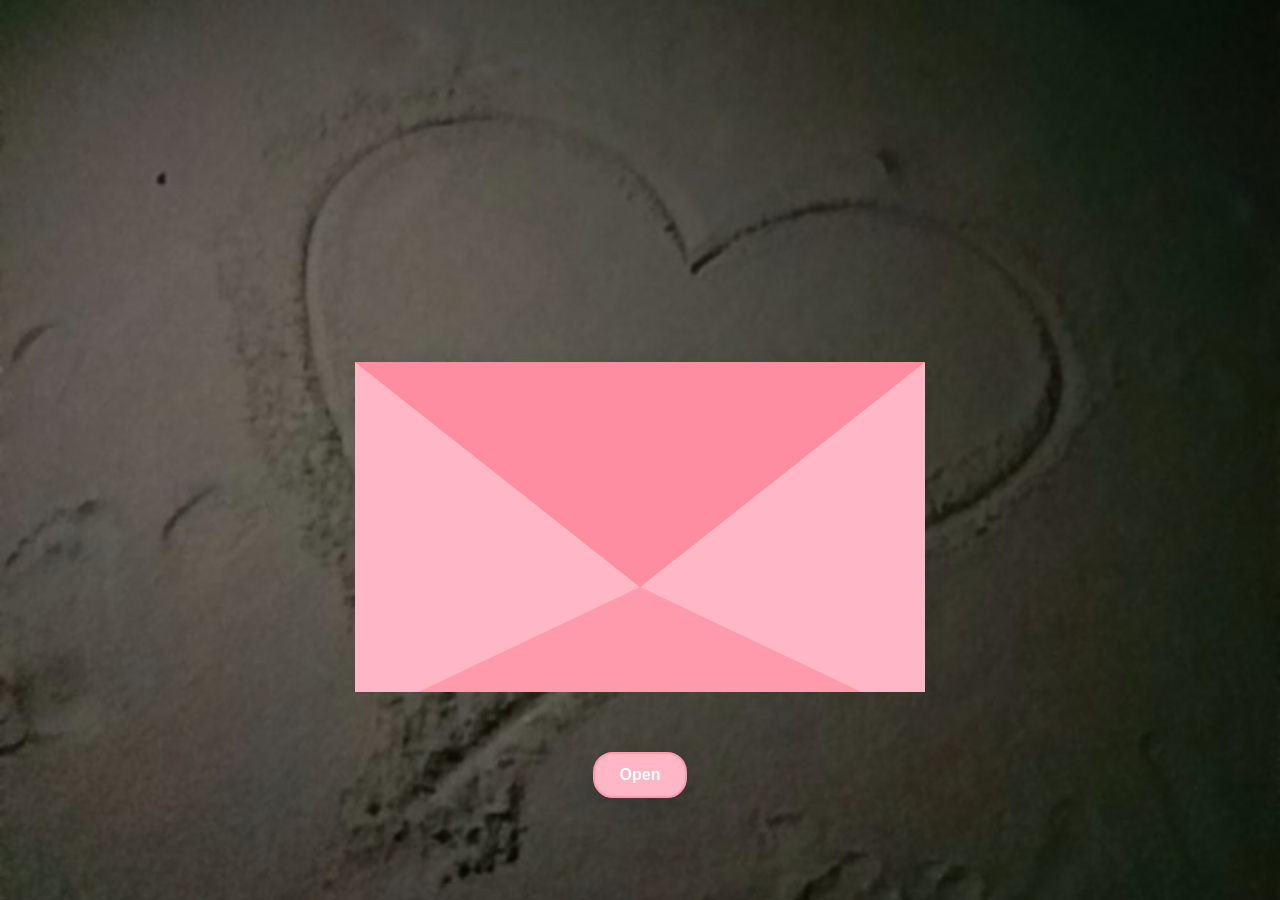
<file: index.html>
<!DOCTYPE html>
<html>

<head>
    <meta charset="UTF-8" />
    <meta name="viewport" content="width=device-width, initial-scale=1.0" />
    <link rel="icon" type="image/png" href="https://i.postimg.cc/qvjz8QFW/Logo.png" />
    <title>💌</title>
    <link href="https://fonts.googleapis.com/css2?family=Pacifico&family=Poppins:wght@400;600&display=swap"
        rel="stylesheet" />
    <link rel="stylesheet" href="./style/style.css?v=1.3">
</head>

<body>
    <div class="envelope-scaler">
        <div class="envlope-wrapper">
            <div id="envelope" class="close">
                <div class="wax-seal"></div>
                <div class="front flap"></div>
                <div class="front pocket"></div>
                <div class="letter">
                    <div class="letter-corner corner-tl"></div>
                    <div class="letter-corner corner-br"></div>
                    <div class="message">
                        <div class="lyrics">
                            <div class="lyric-page active" id="page1">
                                <p>Đừng ghét anh nhé em!</p>
                            </div>
                            <div class="lyric-page" id="page2">
                                <p>Vì cuộc sống này vốn đã có quá nhiều mỏi mệt.</p>
                            </div>
                            <div class="lyric-page" id="page3">
                                <p>Anh chỉ là một người bình thường, có lúc sai lầm, có lúc vụng về, nhưng chưa bao giờ ngừng thật lòng với em.</p>
                            </div>
                            <div class="lyric-page" id="page4">
                                <p>Nếu có điều gì khiến em buồn, anh mong em hiểu rằng anh cũng đang cố gắng từng ngày để trở nên tốt hơn, chỉ để xứng đáng với người con gái anh thương.</p>
                            </div>
                            <div class="lyric-page" id="page5">
                                <p>Tha thứ cho anh nhé!</p>
                            </div>
                            <div class="lyric-page" id="page6">
                                <p>Anh không hứa mình sẽ hoàn hảo, nhưng anh hứa sẽ luôn chân thành, luôn trân trọng và yêu thương em bằng tất cả những gì anh có.</p>
                            </div>
                            <div class="lyric-page" id="page7">
                                <p>Anh mong em có thể hiểu rằng anh luôn cố gắng hết sức để làm em hạnh phúc.</p>
                            </div>
                            <div class="lyric-page" id="page8">
                                <p>Mong em có thể bỏ qua những sai lầm của anh và dõi theo sự cố gắng từng ngày của anh.</p>
                            </div>
                            <div class="lyric-page" id="page9">
                                <p>Anh hy vọng em có thể cho anh một cơ hội để chứng minh rằng anh xứng đáng với em và có thể xây dựng một tương lai tốt đẹp cùng em.</p>
                            </div>
                            <div class="lyric-page" id="page10">
                                <p>Anh mong em sẽ luôn nghĩ về anh khi mệt mỏi, anh không muốn em cảm thấy cô đơn.</p>
                            </div>
                            <div class="lyric-page" id="page11">
                                <p>Anh muốn mình có thể làm em hạnh phúc hơn, nhưng anh không biết phải làm sao để em hiểu được nỗi lòng anh.</p>
                            </div>
                            <div class="lyric-page" id="page12">
                                <p>Anh hy vọng em cũng sẽ mở lòng và thay đổi để chúng mình có thể cùng nhau tiến về phía trước.</p>
                            </div>
                            <div class="lyric-page" id="page13">
                                <p>Anh biết giai đoạn này em đang rất mệt,</p>
                            </div>
                            <div class="lyric-page" id="page14">
                                <p>nhưng đã có anh ở đây cùng em vượt qua rồi này.</p>
                            </div>
                            <div class="lyric-page" id="page15">
                                <p>Anh biết bé của anh giỏi lắm, để bé chịu đựng nhiều rồi, thương bé lắm...</p>
                            </div>
                            <div class="lyric-page" id="page16">
                                <p>Anh mong dù sau này gặp chuyện gì thì mình cũng sẽ bình tĩnh ngồi lại với nhau nói chuyện để hiểu nhau hơn chứ không phải bỏ lỡ nhau để lại những kỉ niệm thanh xuân đáng nhớ.</p>
                            </div>
                            <div class="lyric-page" id="page17">
                                <p>Anh yêu em rất nhiều, và anh mong em cũng yêu anh như vậy.</p>
                            </div>
                        </div>
                    </div>
                </div>
                <div class="hearts">
                    <div class="heart a1"></div>
                    <div class="heart a2"></div>
                    <div class="heart a3"></div>
                </div>
                <div class="sparkles">
                    <div class="sparkle s1"></div>
                    <div class="sparkle s2"></div>
                    <div class="sparkle s3"></div>
                </div>
            </div>
            <div class="surrounding-photos" id="surroundingPhotos">
                <img src="images/1.jpg" alt="ảnh 1" />
                <img src="images/2.jpg" alt="ảnh 2" />
                <img src="images/3.jpg" alt="ảnh 3" />
                <img src="images/4.jpg" alt="ảnh 4" />
                <img src="images/5.jpg" alt="ảnh 5" />
                <img src="images/6.jpg" alt="ảnh 6" />
            </div>
        </div>
    </div>
    <div class="controls">
        <button id="openBtn">Open</button>
        <button id="resetBtn" style="display: none;">Close</button>
    </div>
    <audio id="sound" loop>
        <source src="./style/Nhac.mp3" type="audio/mpeg" />
    </audio>

    <script src="https://code.jquery.com/jquery-3.6.0.min.js"></script>
    <script src="./style/script.js"></script>
</body>

</html>
</file>
<file: style/style.css>
:root {
    --scale: 1;
    /* [CẤU HÌNH MÀU SẮC THƯ] - Bạn có thể đổi mã màu hex (#...) ở đây để thay màu thư */
    --color-env: #FFB7C5;
    /* Màu mặt ngoài của phong bì */
    --color-env2: #ff9aad;
    /* Màu mặt trong/nắp trong của phong bì */
    --color-flap: #ff8da1;
    /* Màu nắp gập của phong bì */
    --color-bg: #ed7fca;
    /* Màu nền dự phòng */
    --color-heart: #ff85a2;
    /* Màu của các trái tim bay lên */
    --color-sparkle: #fff;
    /* Màu của các lấp lánh (sparkle) bay lên */
    --wax-red: #c04040;
    /* Màu của con dấu sáp tròn */
}

html,
body {
    overflow-x: clip;
    width: 100%;
}

body {
    background-image: url('background.jpg');
    background-size: cover;
    background-position: center;
    background-repeat: no-repeat;
    margin: 0;
    min-height: 100vh;
    display: flex;
    flex-direction: column;
    align-items: center;
    justify-content: center;
    user-select: none;
    cursor: auto;
}


.envelope-scaler {
    display: flex;
    justify-content: center;
    align-items: center;
    width: 100%;
    height: calc(600px * var(--scale));
    margin-top: 0;
    overflow: hidden;
}

.envlope-wrapper {
    position: relative;
    height: 570px;
    /* Chiều cao khung chứa (đã tăng 1.5x từ 380px) */
    margin-top: 0;
    width: 900px;
    /* Chiều rộng khung chứa (đã tăng 1.5x từ 600px) */
    display: flex;
    justify-content: center;
    align-items: center;
    transform: scale(var(--scale));
    transform-origin: center center;
    flex-shrink: 0;
}

/* ===== ẢNH XUNG QUANH ===== */
.surrounding-photos {
    position: absolute;
    top: 0;
    left: 0;
    width: 100%;
    height: 100%;
    pointer-events: none;
    z-index: 0;
}

/* [CHỈNH KÍCH THƯỚC CÁC ẢNH XUNG QUANH]
   - width: 70px và height: 70px là kích thước mặc định của mỗi ảnh xung quanh.
   - Đã tăng 1.5x lên 100px để ảnh trông cân đối và rõ nét hơn.
*/
.surrounding-photos img {
    position: absolute;
    width: 160px;
    /* Chiều rộng ảnh (đã tăng từ 70px) */
    height: 160px;
    /* Chiều cao ảnh (đã tăng từ 70px) */
    border-radius: 12px;
    object-fit: cover;
    box-shadow: 0 4px 12px rgba(0, 0, 0, 0.2);
    border: 2px solid rgba(255, 255, 255, 0.8);
    opacity: 0;
    transition: opacity 0.6s ease, transform 0.6s ease;
    transform: scale(0.7) rotate(-5deg);
}

/* [CHỈNH VỊ TRÍ CÁC ẢNH XUNG QUANH]
   - Đã dịch chuyển các tọa độ ra xa hơn 1.5x để tránh đè lên phong bì lớn.
*/
.surrounding-photos img:nth-child(1) {
    top: -15px;
    left: -45px;
}

.surrounding-photos img:nth-child(2) {
    top: -15px;
    right: -45px;
}

.surrounding-photos img:nth-child(3) {
    bottom: -15px;
    left: -45px;
}

.surrounding-photos img:nth-child(4) {
    bottom: -15px;
    right: -45px;
}

.surrounding-photos img:nth-child(5) {
    top: 35%;
    left: -90px;
    width: 90px;
    height: 90px;
}

.surrounding-photos img:nth-child(6) {
    top: 35%;
    right: -90px;
    width: 90px;
    height: 90px;
}

/* Khi mở thư, ảnh hiện ra */
#envelope.open~.surrounding-photos img,
.open .surrounding-photos img {
    opacity: 1;
    transform: scale(1) rotate(0deg);
}

/* Khi đóng thư, ảnh biến mất */
#envelope.close~.surrounding-photos img {
    opacity: 0;
    transform: scale(0.7) rotate(-5deg);
}

/* ===== BỨC THƯ (PHONG BÌ) ===== */
/* [CHỈNH KÍCH THƯỚC PHONG BÌ]
   - width: Chiều rộng phong bì (mặc định 380px -> đã tăng lên 570px).
   - height: Chiều cao phong bì (mặc định 240px -> đã tăng lên 360px).
   - top: Khoảng cách dịch phong bì xuống dưới (mặc định 150px).
*/
#envelope {
    position: relative;
    width: 570px;
    /* Thay đổi chiều rộng phong bì (đã tăng 1.5x) */
    height: 360px;
    /* Thay đổi chiều cao phong bì (đã tăng 1.5x) */
    border-bottom-left-radius: 6px;
    border-bottom-right-radius: 6px;
    margin: 0 auto;
    top: 150px;
    background-color: var(--color-flap);
    box-shadow: 0 4px 20px rgba(0, 0, 0, .1);
    cursor: pointer;
    z-index: 1;
    animation: float 3s ease-in-out infinite;
}

.front {
    position: absolute;
    width: 0;
    height: 0;
    z-index: 3;
}

/* [CHỈNH ĐƯỜNG VIỀN KHỚP NẮP PHONG BÌ - FLAP]
   - border-left và border-right: Phải bằng đúng 1/2 chiều rộng phong bì (width là 570px -> 285px).
   - border-top: Chiều sâu của nắp gập khi đóng (mặc định 150px -> đã tăng lên 225px).
*/
.flap {
    border-left: 285px solid transparent;
    /* Phải bằng 1/2 width phong bì (285px) */
    border-right: 285px solid transparent;
    /* Phải bằng 1/2 width phong bì (285px) */
    border-bottom: 138px solid transparent;
    border-top: 225px solid var(--color-flap);
    /* Chiều sâu nắp gập (225px) */
    transform-origin: top;
    pointer-events: none;
}

/* [CHỈNH ĐƯỜNG VIỀN KHỚP TÚI PHONG BÌ - POCKET]
   - border-left và border-right: Phải bằng đúng 1/2 chiều rộng phong bì (width là 570px -> 285px).
   - border-bottom: Chiều cao phần túi đằng trước (mặc định 90px -> đã tăng lên 135px).
   - border-top: Chiều sâu phần rỗng (mặc định 150px -> đã tăng lên 225px).
*/
.pocket {
    border-left: 285px solid var(--color-env);
    /* Phải bằng 1/2 width phong bì (285px) */
    border-right: 285px solid var(--color-env);
    /* Phải bằng 1/2 width phong bì (285px) */
    border-bottom: 135px solid var(--color-env2);
    /* Chiều cao phần túi trước (135px) */
    border-top: 225px solid transparent;
    /* Chiều sâu rỗng (225px) */
    border-bottom-left-radius: 6px;
    border-bottom-right-radius: 6px;
    z-index: 1;
}

/* [CHỈNH KÍCH THƯỚC LÁ THƯ BÊN TRONG PHONG BÌ]
   - Lá thư nằm bên trong phong bì, tự động co giãn theo tỉ lệ % (mặc định 95%).
*/
.letter {
    position: relative;
    background-color: #e0d9dd;
    width: 95%;
    margin: 0 auto;
    height: 120%;
    top: 0;
    border-radius: 6px;
    box-shadow: 0 2px 26px rgba(0, 0, 0, .08);
    padding: 15px;
    /* Lề trong của lá thư */
    box-sizing: border-box;
    overflow: hidden;
    z-index: 2;
}

.letter:after {
    content: '';
    position: absolute;
    top: 0;
    bottom: 0;
    left: 0;
    right: 0;
    background-image: linear-gradient(180deg,
            rgba(255, 255, 255, 0.00) 25%,
            rgba(255, 231, 236, 0.70) 55%,
            rgba(255, 231, 236, 1.00) 100%);
    pointer-events: none;
}

.message {
    position: relative;
    z-index: 2;
    font-family: 'Pacifico', cursive;
    color: #d46a84;
    text-align: center;
    line-height: 1.4;
    padding: 5px;
    height: 100%;
    overflow-y: auto;
    -ms-overflow-style: none;
    /* IE and Edge */
    scrollbar-width: none;
    /* Firefox */
}

.message::-webkit-scrollbar {
    display: none;
    /* Chrome, Safari and Opera */
}

.message p {
    margin: 10px 0;
    font-size: 1.4em;
    text-shadow: 0 2px 3px rgba(0, 0, 0, 0.1);
}

/* [CHỈNH KÍCH THƯỚC VÙNG CHỮ VÀ FONT CHỮ]
   - max-height: Đã tăng lên 220px (từ 130px) để tận dụng diện tích lá thư to hơn, hiển thị lời chúc thoáng mắt hơn.
*/
.lyrics {
    display: none;
    font-size: 1em;
    line-height: 1.5;
    text-align: center;
    opacity: 0;
    transition: opacity 1s ease-in;
    max-height: 360px;
    /* Tăng lên để chứa chữ thoải mái hơn */
    overflow-y: auto;
    -ms-overflow-style: none;
    /* IE and Edge */
    scrollbar-width: none;
    /* Firefox */
}

.lyrics::-webkit-scrollbar {
    display: none;
    /* Chrome, Safari and Opera */
}

.lyric-page {
    display: none;
    opacity: 0;
    transition: opacity 0.8s ease;
}

.lyric-page.active {
    display: block;
    opacity: 1;
}

.lyric-page.past {
    display: block;
    opacity: 0.55;
}

/* ===== HIỆU ỨNG MỞ/ĐÓNG ===== */
.open .flap {
    transform: rotateX(180deg);
    transition: transform 0.4s ease, z-index 0.6s;
    z-index: 1;
}

.close .flap {
    transform: rotateX(0deg);
    transition: transform 0.4s 0.6s ease, z-index 1s;
    z-index: 5;
}

.close .letter {
    transform: translateY(0px);
    opacity: 0;
    visibility: hidden;
    transition: transform 0.4s ease, opacity 0.4s ease, z-index 1s;
    z-index: 1;
}

/* [CHỈNH KHOẢNG CÁCH LÁ THƯ TRỢT LÊN KHI MỞ]
   - Đã thay đổi khoảng cách trượt lên từ translateY(-60px) thành translateY(-110px) để phù hợp chiều cao phong bì mới.
*/
.open .letter {
    transform: translateY(-110px) rotate(-2deg);
    opacity: 1;
    visibility: visible;
    transition: transform 0.4s 0.6s ease, opacity 0.4s 0.6s ease, z-index 0.6s;
    z-index: 2;
}

.open .lyrics {
    display: block;
    opacity: 1;
}

/* ===== TRANG TRÍ ===== */
.letter-corner {
    position: absolute;
    width: 20px;
    height: 20px;
    border: 2px solid #ffd1dc;
    border-radius: 5px;
    z-index: 3;
}

.corner-tl {
    top: 10px;
    left: 10px;
    border-right: none;
    border-bottom: none;
}

.corner-br {
    bottom: 10px;
    right: 10px;
    border-left: none;
    border-top: none;
}

.hearts,
.sparkles {
    position: absolute;
    top: 90px;
    left: 0;
    right: 0;
    z-index: 2;
}

.heart,
.sparkle {
    position: absolute;
    bottom: 0;
    pointer-events: none;
}

.heart:before,
.heart:after {
    content: "";
    position: absolute;
    left: 25px;
    top: 0;
    width: 25px;
    height: 40px;
    background: var(--color-heart);
    border-radius: 25px 25px 0 0;
    transform: rotate(-45deg);
    transform-origin: 0 100%;
}

.heart:after {
    left: 0;
    transform: rotate(45deg);
    transform-origin: 100% 100%;
}

.sparkle {
    width: 8px;
    height: 8px;
    background: var(--color-sparkle);
    border-radius: 50%;
    animation: sparkleTwinkle 1s infinite;
}

.close .heart,
.close .sparkle {
    opacity: 0;
    animation: none;
}

.a1 {
    left: 20%;
    transform: scale(0.6);
    animation: slideUp 4s linear infinite, sideSway 2s ease-in-out infinite alternate;
}

.a2 {
    left: 55%;
    animation: slideUp 5s linear infinite, sideSway 4s ease-in-out infinite alternate;
}

.a3 {
    left: 10%;
    transform: scale(0.8);
    animation: slideUp 7s linear infinite, sideSway 2s ease-in-out infinite alternate;
}

.s1 {
    left: 30%;
    animation: sparkleUp 3s linear infinite;
}

.s2 {
    left: 60%;
    animation: sparkleUp 4s linear infinite;
}

.s3 {
    left: 45%;
    animation: sparkleUp 5s linear infinite;
}

@keyframes slideUp {
    0% {
        top: 0;
    }

    100% {
        top: -600px;
    }
}

@keyframes sideSway {
    0% {
        margin-left: 0;
    }

    50% {
        margin-left: 50px;
    }

    100% {
        margin-left: 0;
    }
}

@keyframes sparkleUp {
    0% {
        transform: translateY(0);
        opacity: 1;
    }

    100% {
        transform: translateY(-500px) rotate(360deg);
        opacity: 0;
    }
}

@keyframes sparkleTwinkle {

    0%,
    100% {
        transform: scale(1);
    }

    50% {
        transform: scale(1.5);
    }
}

/* ===== NÚT ĐIỀU KHIỂN ===== */
.controls {
    text-align: center;
    margin-top: 50px;
}

.controls button {
    font-weight: 600;
    transition: all 0.3s ease;
    background-color: var(--color-env);
    border: 2px solid var(--color-env2);
    border-radius: 20px;
    color: white;
    padding: 12px 25px;
    margin: 10px;
    font-size: 16px;
    cursor: pointer;
    box-shadow: 0 5px 20px rgba(0, 0, 0, 0.15);
    font-family: Arial, sans-serif;
}

.controls button:hover {
    background-color: var(--color-env2);
    transform: translateY(-3px) scale(1.05);
    box-shadow: 0 7px 25px rgba(0, 0, 0, 0.2);
}

.page-indicator {
    position: absolute;
    bottom: 5px;
    left: 0;
    right: 0;
    text-align: center;
    font-size: 0.8em;
    color: #d46a84;
    opacity: 0.7;
}

@keyframes float {

    0%,
    100% {
        transform: translateY(0px);
    }

    50% {
        transform: translateY(-8px);
    }
}

/* ===== PHẢN HỒI TRÊN THIẾT BỊ DI ĐỘNG ===== */
/* ========================= */
/* TABLET */
/* ========================= */
@media (max-width: 900px) {

    :root {
        --scale: 0.75;
    }

    .surrounding-photos img {
        width: 110px;
        height: 110px;
    }

    .surrounding-photos img:nth-child(5),
    .surrounding-photos img:nth-child(6) {
        width: 70px;
        height: 70px;
    }

    .message p {
        font-size: 1.6em;
    }
}

/* ========================= */
/* MOBILE */
/* ========================= */
@media (max-width: 768px) {

    :root {
        --scale: 0.6;
    }

    .envelope-scaler {
        min-height: 380px;
    }

    .message p {
        font-size: 1.8em;
    }

    .controls button {
        font-size: 18px;
        padding: 14px 28px;
    }

    .surrounding-photos img {
        width: 80px;
        height: 80px;
    }

    .surrounding-photos img:nth-child(5),
    .surrounding-photos img:nth-child(6) {
        width: 60px;
        height: 60px;
    }
}

/* ========================= */
/* IPHONE / ANDROID MOBILE */
/* ========================= */
@media (max-width: 480px) {

    :root {
        --scale: 0.36;
    }

    .envelope-scaler {
        min-height: 240px;
        margin-top: 0;
    }

    .controls {
        margin-top: 0;
    }

    .message p {
        font-size: 2em;
    }

    /* Hiển thị ảnh xung quanh với kích thước phù hợp di động */
    .surrounding-photos {
        display: block;
    }

    .controls button {
        font-size: 18px;
        padding: 14px 26px;
    }
}

/* ========================= */
/* MÀN HÌNH RẤT NHỎ */
/* ========================= */
@media (max-width: 360px) {

    :root {
        --scale: 0.32;
    }

    .envelope-scaler {
        min-height: 210px;
    }

    .message p {
        font-size: 2.2em;
    }
}
</file>
